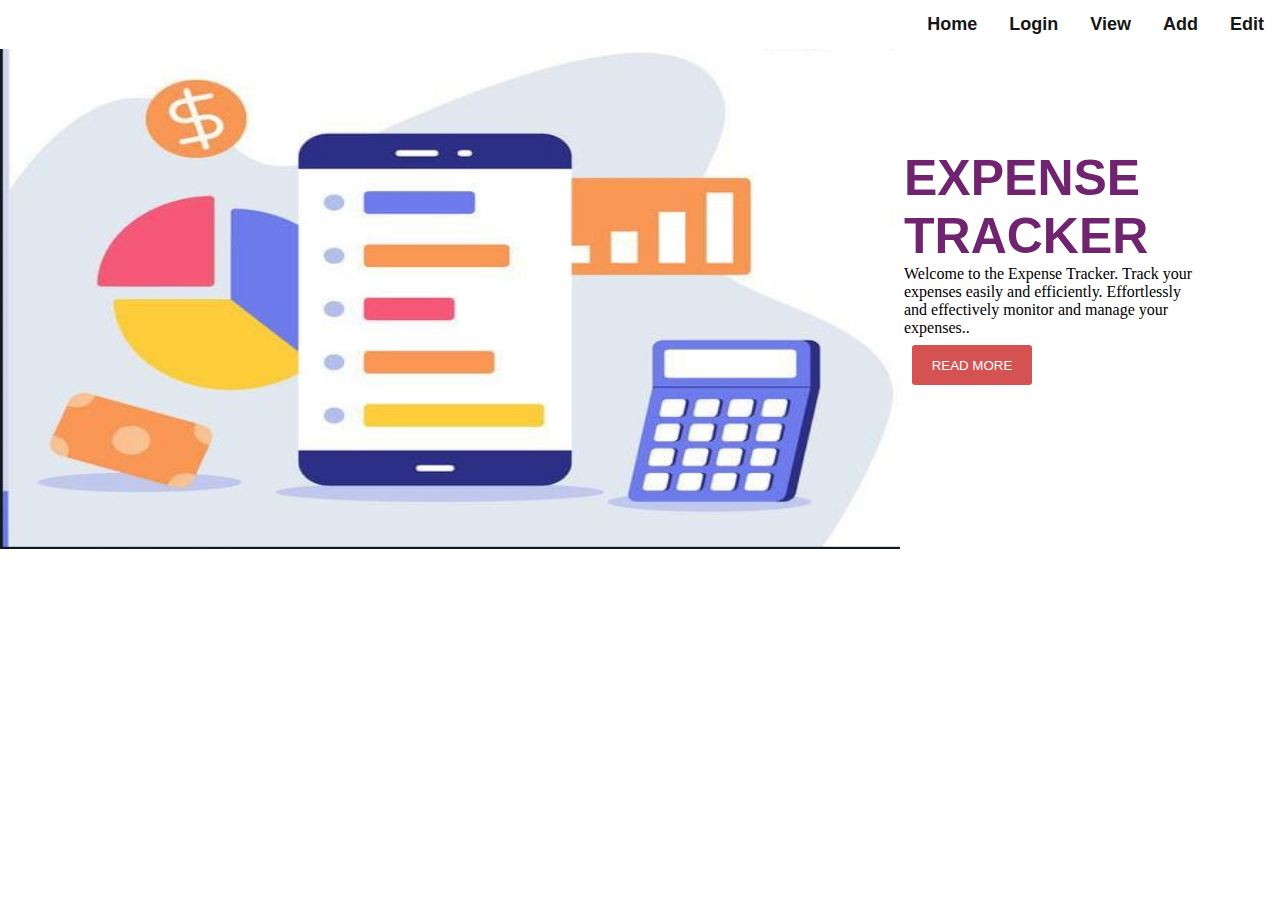
<file: index.html>
<!DOCTYPE html>
<html lang="en">
<head>
    <meta charset="UTF-8">
    <meta name="viewport" content="width=device-width, initial-scale=1.0">
    <title>Home</title>
    <link rel="stylesheet" href="mystyle.css/style.css">

</head>
<body>
    <nav class="home_navbar">
        <ul>
            <li><a class="active" href="#home">Home</a></li>
            <li><a href="./login.html">Login</a></li>
            <li><a href="./view_expense.html">View</a></li>
            <li><a href="./add_expense.html">Add</a></li>
            <li><a href="./edit_expense.html">Edit</a></li>
        </ul>
    </nav>
<div class="left_section">
    <img class="homepage_image" src="./images/homepageimage.png" alt="">
</div>
    <div class="right_section">
        <h1> EXPENSE TRACKER</h1>
        <p>Welcome to the Expense Tracker. Track your expenses easily and efficiently. Effortlessly and effectively monitor and manage your expenses..</p>     
    <button class="homeButton">READ MORE</button>
    </div>
</body>
</html>
</file>
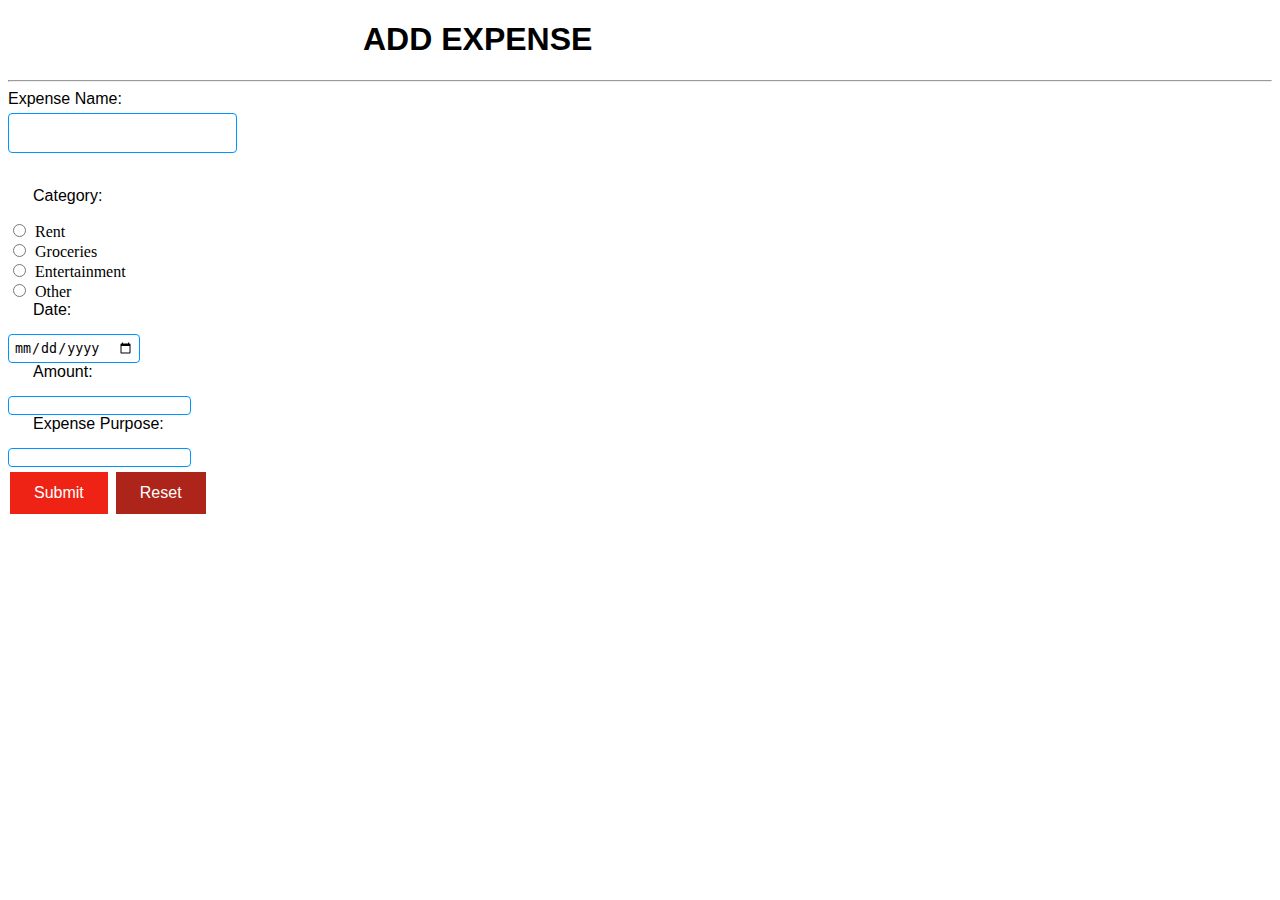
<file: add_expense.html>
<!DOCTYPE html>
<html lang="en">
<head>
    <meta charset="UTF-8">
    <meta name="viewport" content="width=device-width, initial-scale=1.0">
    <title>Add Expense</title>
    <style>
        h1 {
            font-family: 'Franklin Gothic Medium', 'Arial Narrow', Arial, sans-serif;
            margin-left: 355px;
        }
        .expense {
            font-family: 'Franklin Gothic Medium', 'Arial Narrow', Arial, sans-serif;
        }
        .expense.name {
            display: block;
            margin-top: 5px;
            padding: 10px;
            font-size: 16px;
            border: 1px solid #ccc;
            border-radius: 4px;
            border-color: #0096FF;
            
        }
        .ctg {
            margin-left: 25px;
            font-family: 'Franklin Gothic Medium', 'Arial Narrow', Arial, sans-serif;
        }
        .dt {
            font-family: 'Franklin Gothic Medium', 'Arial Narrow', Arial, sans-serif;
            margin-left: 25px;
            margin-top: 155px;
        }
        
        .date{
            border-radius: 4px;
            border: 1px solid;
            border-color: #0096FF;
            padding: 5px;
            margin-top: 15px;
        }
        .at {
            font-family: 'Franklin Gothic Medium', 'Arial Narrow', Arial, sans-serif;
            margin-left: 25px;
        }
        .amount {
            border-radius: 4px;
            border: 1px solid;
            border-color: #0096FF;
            margin-top: 15px;
        }
        .ep{
            font-family: 'Franklin Gothic Medium', 'Arial Narrow', Arial, sans-serif;
            margin-left: 25px;
            border: hidden;
            border-width: 25px;
            padding-top: 20px;
            
        }
        .expense.purpose{
            border: 1px, solid;
            border-radius: 4px;
            border-color: #0096FF;
            margin-top: 15px;
        }
        #submitbutton{
            background-color: #ef2315; 
            border: none; 
            color: white;
            padding: 12px 24px; 
            text-align: center; 
            text-decoration: none; 
            display: inline-block; 
            font-size: 16px; 
            margin: 4px 2px;
            cursor: pointer; 
        
        }
        #resetbutton {
            background-color: #ad241a; 
            border: none; 
            color: white; 
            padding: 12px 24px; 
            text-align: center; 
            text-decoration: none; 
            display: inline-block; 
            font-size: 16px; 
            margin: 4px 2px; 
            margin-top: 5px;
            cursor: pointer; 
        }
        input[type="radio"] {
            margin-right: 5px;
        }
        label {
            cursor: pointer;
        }
    </style>

</head>
<body>
    <h1> ADD EXPENSE</h1>
    <hr>
    <form>
<label for="expense name" class="expense" > Expense Name:</label> <br>
<input type="text"  class="expense name" id="expense name"> <br>

<p class="ctg"> Category:</p>
<input type="radio" id="rent"  name="category" value="Rent">
<label for="rent"> Rent </label> <br>

<input type="radio" id="groceries" name="category" value="Category">
<label for="groceries"> Groceries </label> <br>

<input type="radio" id="entertainment" name="category value="Entertainment">
<label for="entertainment"> Entertainment</label> <br>

<input type="radio" id="other" name="category"  value="Other">
<label for="other">Other</label> <br>

<label for="date" class="dt"> Date: </label> <br>
<input type="date" class="date" > <br>

<label for="amount" class="at" >Amount:</label> <br>
<input type="number" class="amount" id="amount" name="amount" maxlength="6 characters"> <br>

<label for="expense purpose" class="ep" > Expense Purpose:</label> <br>
<input type="text" id="expense purpose" class="expense purpose" min="10 characters" max="60 characters"> <br>

<input type="submit" id="submitbutton" placeholder="SUBMIT">
<input type="reset"  id="resetbutton" placeholder="RESET">


    </form>

</body>
</html>
</file>
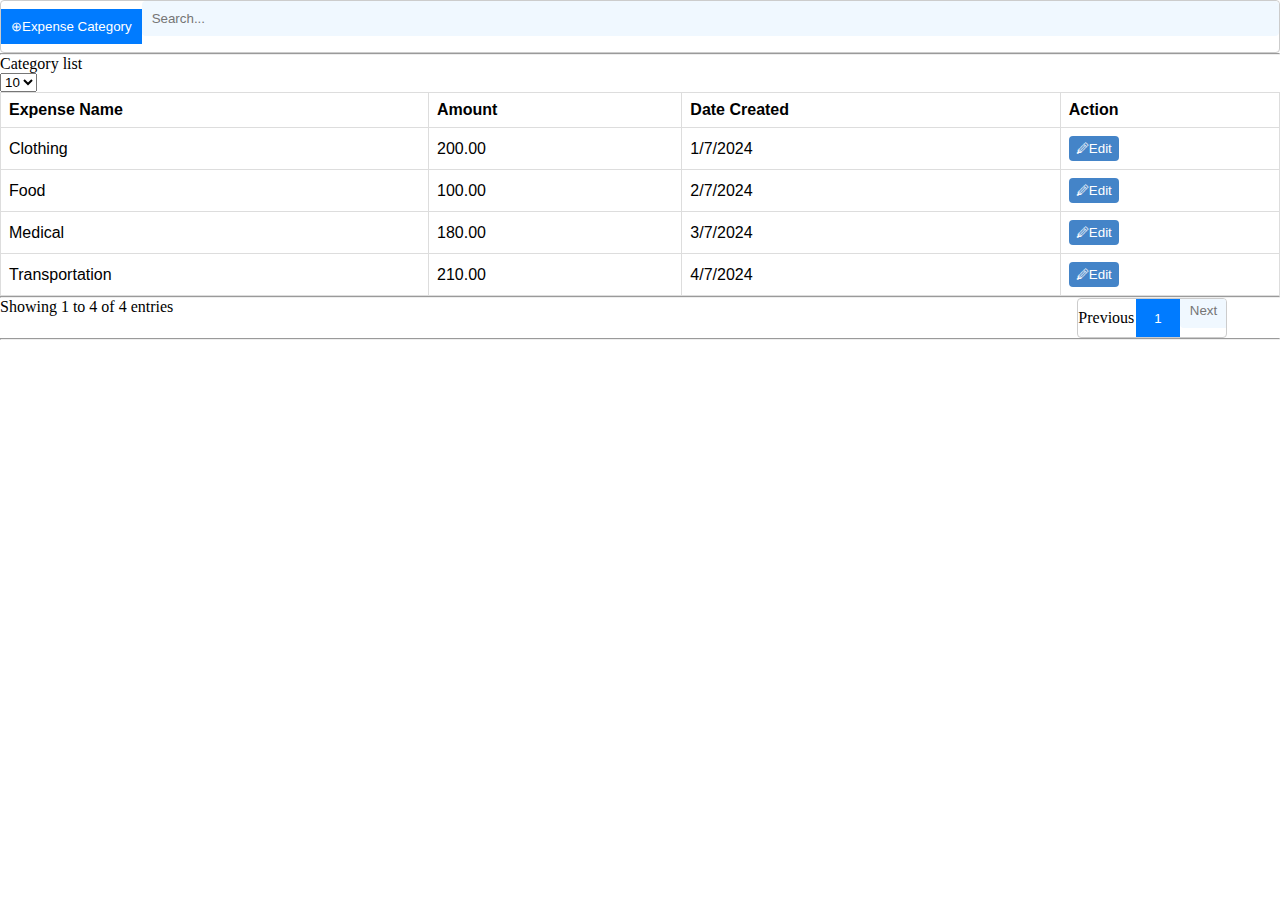
<file: edit_expense.html>
<!DOCTYPE html>
<html lang="en">
<head>
    <meta charset="UTF-8">
    <meta name="viewport" content="width=device-width, initial-scale=1.0">
    <title>Edit Expense</title>
    <link rel="stylesheet" href="mystyle.css/style.css">

</head>
<body>
    <div class="search-container">
        <button class="search-button">&oplus;Expense Category</button>
        <input  type="text" placeholder="Search..." disabled class="search-input">
        
    </div>
    <table>
        <hr>
        <p>Category list</p>
        <div>
            <select  name="sel">
                <option value="10">10</option>
            </select>
        </div>
        
        
        <tr>
        <th>Expense Name</th>
        <th>Amount</th>
        <th>Date Created</th>
        <th>Action</th>    
        </tr>
        <tr>
        <td>Clothing</td>
        <td>200.00</td>
        <td>1/7/2024</td>
        <td><button class="edit-button">&#128393;Edit</button></td>
        </tr>

        <tr>
        <td>Food</td>
        <td>100.00</td>
        <td>2/7/2024</td>
        <td><button class="edit-button">&#128393;Edit</button></td>
        </tr>
        <tr>
        <td>Medical</td>
        <td>180.00</td>
        <td>3/7/2024</td>
        <td><button class="edit-button"> &#x1F589;Edit</button></td>
        </tr>
        <tr>
            <td>Transportation</td>
            <td>210.00</td>
            <td>4/7/2024</td>
            <td><button class="edit-button">&#128393;Edit</button></td>
        </tr>
    </table>
    <hr>
    
    <p class="bottom-section">Showing 1 to 4 of 4 entries</p>
    <div  class="bottom-button-section">
        <div class="search-container2">
            <p>Previous</p>
            <button class="bottom-button">1 </button>
            <input  type="text" placeholder="Next" disabled class="search-input">
            
        </div>
    </div>
    <hr>
</body>
</html>
</file>
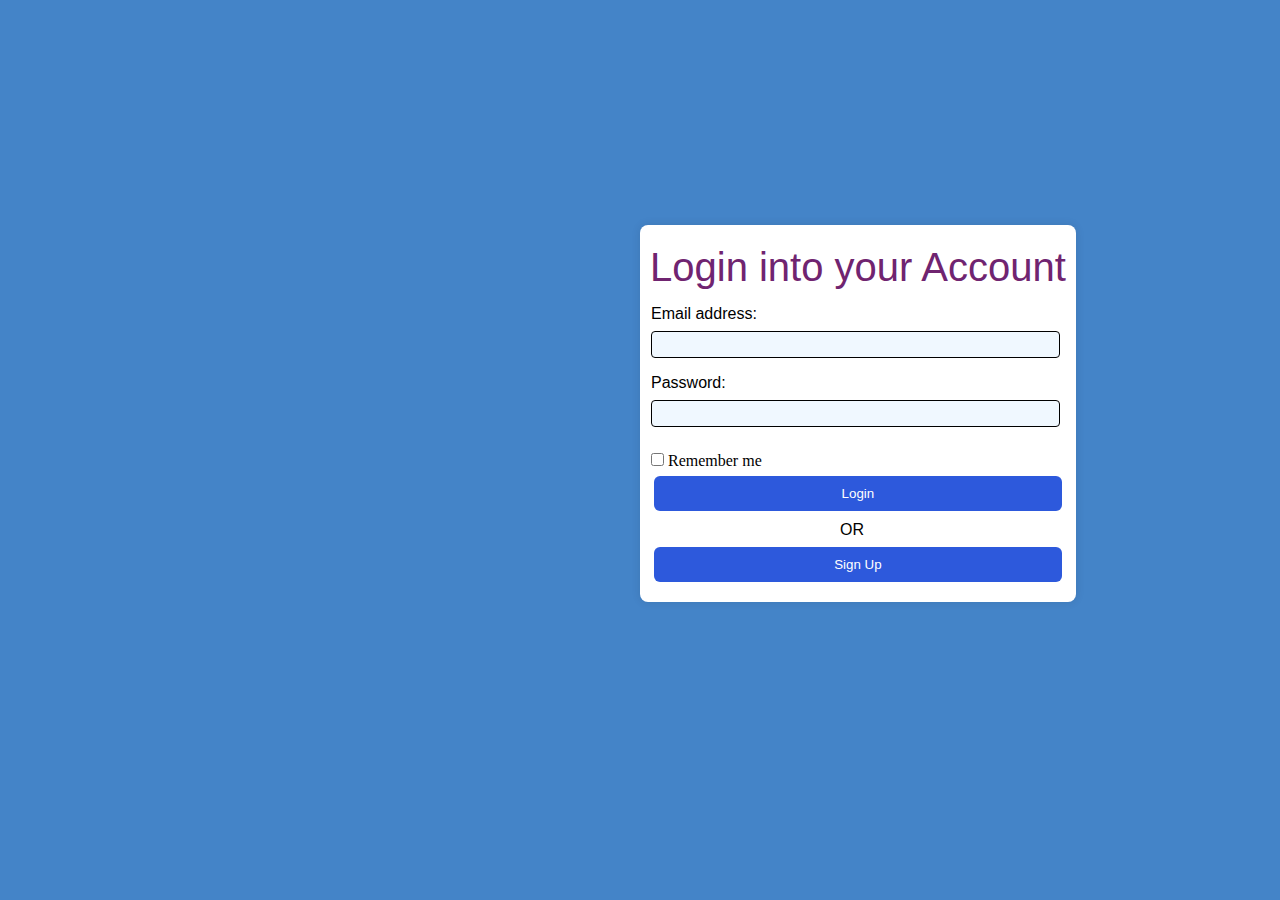
<file: login.html>
<!DOCTYPE html>
<html lang="en">

<head>
    <meta charset="UTF-8" />
    <meta name="viewport" content="width=device-width, initial-scale=1.0" />
    <link rel="stylesheet" href="mystyle.css/style.css">
    <title>Login</title>
</head>

<body class="login_body">
    <div class="login_form">
        <form action="">
            <header class="login_header">
                <h1>Login into your Account</h1>
            </header>
            <label for="email">Email address:</label>
            <input type="email" class="login_input">
            <label for="password">Password:</label>
            <input type="password" class="login_input">
            <input type="checkbox" class="login_checkbox"> Remember me
            <a href="sign_up.html" class="sign_up_button"><button>Login</button></a>
            <span class="login_span">OR</span>
            <a href="sign_up.html" class="sign_up_button"><button>Sign Up</button></a>
        </form>
    </div>
</body>

</html>
</file>
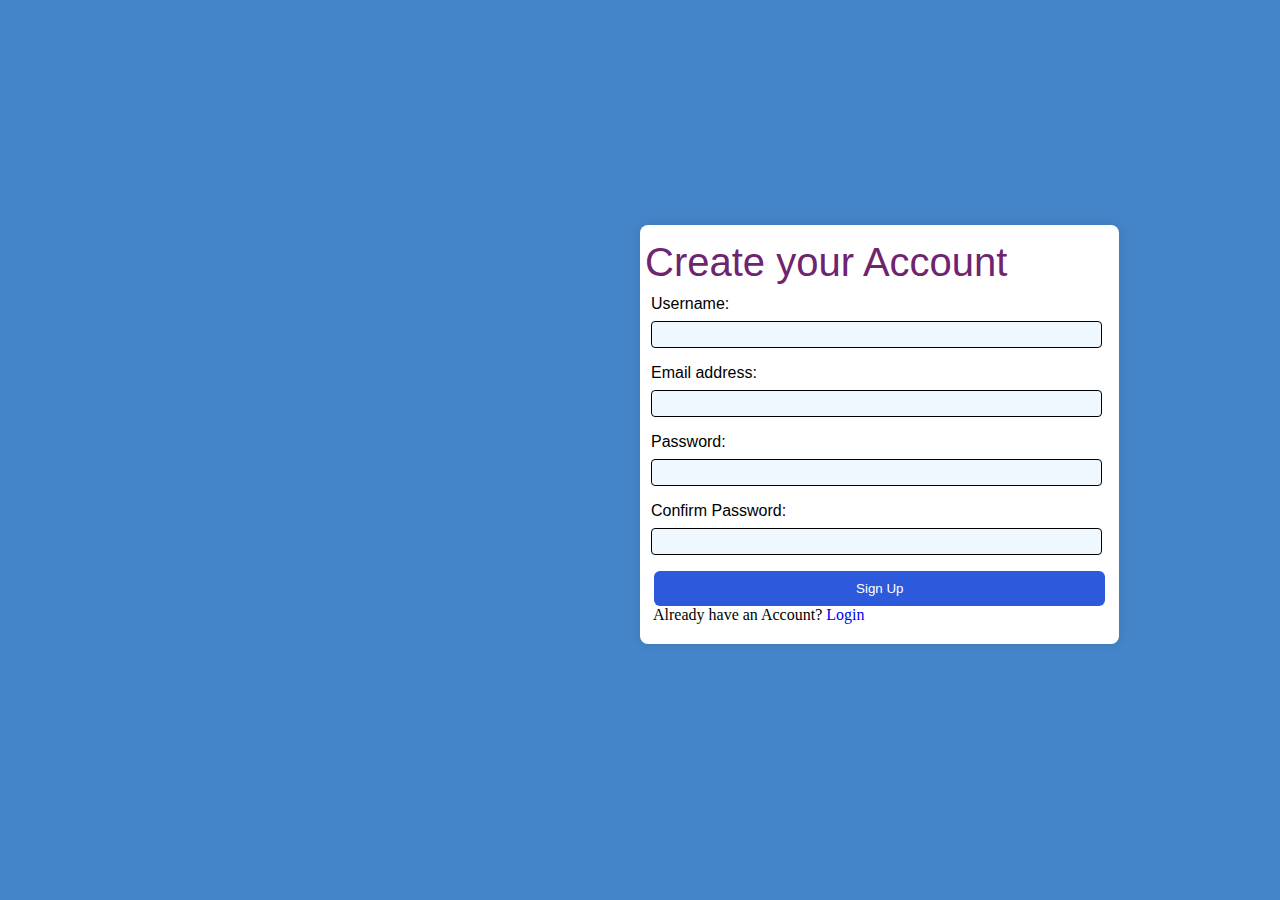
<file: register.html>
<!DOCTYPE html>
<html lang="en">

<head>
    <meta charset="UTF-8">
    <meta name="viewport" content="width=device-width, initial-scale=1.0">
    <link rel="stylesheet" href="mystyle.css/style.css">
    <title>Sign Up</title>
</head>

<body class="login_body">
    <div class="sign_up_form">
        <form action="">
            <h1 class="sign_up_h1"> Create your Account</h1>
            <label for="Username">Username:</label>
            <input type="text" class="sign_up_input">
            <label for="email">Email address:</label>
            <input type="email" class="sign_up_input">
            <label for="password">Password:</label>
            <input type="password" class="sign_up_input">
            <label for="password">Confirm Password:</label>
            <input type="password" class="sign_up_input">
            <a href="sign_up.html" class="sign_up_button"><button>Sign Up</button></a>
            <span class="sign_up_span">
                Already have an Account?
                <a href="login.html">Login</a>
            </span>
        </form>
    </div>
</body>

</html>
</file>
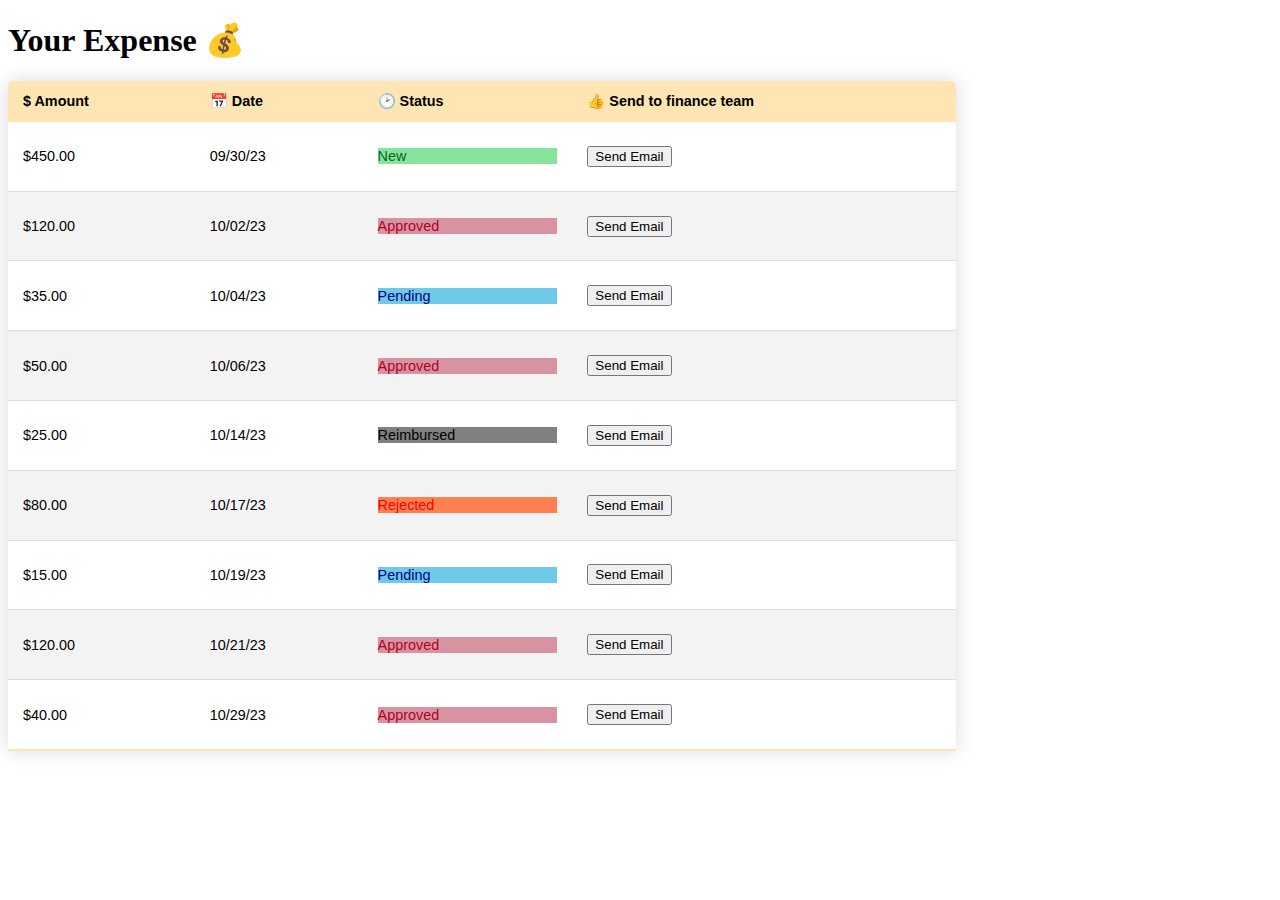
<file: view_expense.html>
<!DOCTYPE html>
<html lang="en">
    <head>
        <meta charset="UTF-8">
        <meta name="viewport" content="width=device-width, initial-scale=1.0'">

<title>View Expense</title>

<style>
    h1{
        font-family: 'Times New Roman', Times, serif;
        font-size: xx-large;
        font-weight: bold;
    }

    .content-table{
    border-collapse: collapse;
    margin: 0;
    font-size: 0.9em;
    width: 75%;
    border-radius: 5px 5px 0 0;
    overflow: hidden;
    box-shadow: 0 0 20px rgba(0, 0, 0, 0.15);
    }

    .content-table thead tr {
        background-color: #ffe5b4;
        color: black;
        text-align: left;
        font-weight: bold;
    }

    .content-table th,
    .content-table td{
        padding: 12px 15px;
        font-family: sans-serif;
    }

    .content-table tbody tr {
        border-bottom: 1px solid #dddddd;

    }
    .content-table tbody tr:nth-of-type(even) {
        background-color: #f3f3f3;
    }

    .content-table tbody tr:last-of-type{
        border-bottom: 2px solid #ffe5b4;
    }
    td.status{
        padding: .4rem 0;
        border: 50px;
        display: inline-block;
        text-align: center;
     }
     .status.new{
        background-color: #86e49d;
        color: #006b21;
     }
     .status.approved{
        background-color: #d893a3;
        color: #b30021;
     }
     .status.pending{
        background-color: #6fcaea;
        color: navy;
     }
     .status.rejected{
        background-color: coral;
        color: red;
     }
     .status.reimbursed{
        background-color: grey;
     }
  </style>

    </head>

    <body>
        <h1>Your Expense &#x1F4B0; </h1>

        <table>
            <table class="content-table">
            <thead>
            <tr>
                <th> &#x24; Amount</th>
                <th> &#x1F4C5; Date</th>
                <th> &#128337; Status</th>
                <th>&#x1F44D; Send to finance team</th>
            </tr>

            </thead>
            <tbody>

            <tr>
                <td>$450.00</td>
                <td>09/30/23</td>
                <td>
                    <p class="status new">New</td>
                <td><button class="email">Send Email</button></td>

            </tr>

            <tr>
                <td>$120.00</td>
                <td>10/02/23</td>
                <td>
                    <p class="status approved">Approved</td>
                <td><button class="email">Send Email</button></td>
            </tr>

            <tr>
                <td>$35.00</td>
                <td>10/04/23</td>
                <td>
                    <p class="status pending">Pending</td>
            <td><button class="email">Send Email</button></td>
            </tr>

            <tr>
                <td>$50.00</td>
                <td>10/06/23</td>
                <td>
                    <p class="status approved">Approved</td>
                <td><button class="email">Send Email</button></td>
            </tr>

            <tr>
                <td>$25.00</td>
                <td>10/14/23</td>
                <td>
                    <p class="status reimbursed">Reimbursed</td>
                <td><button class="email">Send Email</button></td>
            </tr>

            <tr>
                <td>$80.00</td>
                <td>10/17/23</td>
                <td>
                    <p class="status rejected">Rejected</td>
                <td><button class="email">Send Email</button></td>
            </tr>

            <tr>
                <td>$15.00</td>
                <td>10/19/23</td>
                <td>
                    <p class="status pending">Pending</td>
                <td><button class="email">Send Email</button></td>
            </tr>

            <tr>
                <td>$120.00</td>
                <td>10/21/23</td>
                <td>
                    <p class="status approved">Approved</td>
                <td><button class="email">Send Email</button></td>
            </tr>

            <tr>
                <td>$40.00</td>
                <td>10/29/23</td>
                <td>
                    <p class="status approved">Approved</td>
                <td><button class="email">Send Email</button></td>
            </tr>

            </tbody>
        </table>
    </body>
</html>
</file>
<file: mystyle.css/style.css>
* {
    box-sizing: border-box;
    padding: 0;
    margin: 0;
}

/* login_in_css */
.login_body {
    align-items: center;
    background-repeat: no-repeat;
    justify-content: center;
    background-size: cover;
    overflow: hidden;
    display: flex;
    height: 50vh;
    background-color: #4484c8;

}

.login_header h1 {
    font-size: 40px;
    font-weight: 30;
    padding: 5px;
    font-family: Arial, Helvetica, sans-serif;
}

form {
    position: absolute;
    background-color: #fff;
    padding-top: 15px;
    padding-bottom: 20px;
    padding-left: 5px;
    padding-right: 5px;
    border-radius: 8px;
    box-shadow: 0 0 10px rgba(0, 0, 0, 0.1);
    overflow: hidden;
}



.login_input {
    display: flex;
    padding: 5px;
    width: 96%;
    box-sizing: border-box;
    margin-left: 6px;
}

label {
    display: block;
    margin-bottom: 8px;
    margin-left: 6px;
    margin-top: 10px;
    font-family: Arial, Helvetica, sans-serif;
    font-size: 16px;
}


.login_checkbox {
    margin-left: 6px;
    margin-top: 10px;
    margin-bottom: 10px;
}

.login_span {
    display: block;
    margin-bottom: 8px;
    margin-left: 195px;
    margin-top: 10px;
    font-family: Arial, Helvetica, sans-serif;
    font-size: 16px;
}

.sign_up_button {
    background-color: #2d59dc;
    padding: 10px;
    border-radius: 6px;
    cursor: pointer;
    width: 96%;
    margin-left: 6px;
    margin: 0 auto;
    display: flex;
    text-decoration: none;
    text-align: center;
    justify-content: center;
}

input {
    margin-bottom: 16px;
    background-color: aliceblue;
    border: 1px solid black;
    border-radius: 4px;
}

button {
    background-color: #2d59dc;
    color: #fff;
    border: none;
}

/* sign_up_css */
.sign_up_form {

    overflow: hidden;
}

.sign_up_form h1 {
    font-size: 40px;
    font-weight: 30;
    font-family: Arial, Helvetica, sans-serif;
}

.sign_up_input {
    display: flex;
    padding: 5px;
    width: 96%;
    box-sizing: border-box;
    margin-left: 6px;
}

.sign_up_span {
    padding-right: 250px;
    padding-left: 8px;
}

a {
    text-decoration: none;
}
/* Index.html stylesheet */
.homepage_image{
    width: 900px;
    height: 500px;
    display: inline-block;
}

.home_navbar{
    display: flex;
    flex-direction: row;
    justify-content: flex-end;
    padding-left: 10px;
}
h1{
    color: rgb(112, 36, 112);
    font-family: sans-serif;
    font-size: 50px;
}
ul {
    list-style-type: none;
    margin: 0;
    padding: 0;
    overflow: hidden;
  
}
  
li {
    float: left;
}
  
li a {
    display: block;
    color: rgb(22, 22, 22);
    text-align: center;
    padding: 14px 16px;
    text-decoration: none;
    font-weight: bold;
    font-family: sans-serif;
    font-size: large;
}
  
.right_section{
    display: inline-block;
    margin-top: 100px;
    width: 300px;
    
}
  
.left_section{
    display: inline-block;
    vertical-align: top;
    
}
.homeButton{
    color: white;
    background-color: rgb(212, 82, 82);
    text-align: center;
    border: none;
    height: 40px;
    width: 120px;
    border-radius: 3px;
    margin: 8px;
    display: inline-block;
    
}

  /* edit stylesheet */
table {
    font-family: arial, sans-serif;
    border-collapse: collapse;
    width: 100%;
}

td, th {
    border: 1px solid #dddddd;
    text-align: left;
    padding: 8px;
}

.body{
    border: 1px solid #dddddd;
}
.search-container {
    display: flex;
    align-items: center;
    border: 1px solid #ccc;
    border-radius: 4px;
    overflow: hidden;
    max-width: 90;
}
.search-container2 {
    display:flex;
    align-items: center;
    border: 1px solid #ccc;
    border-radius: 4px;
    overflow: hidden;
    width: 150px;
    height: 40px;
}
.bottom-button{
    padding: 18px;
    background-color: #007BFF;
    color: white;
    border: none;
    margin-left: 2px; 
}
.bottom-section{
    display: inline-block;
    vertical-align: top;
}
.bottom-button-section{
    display: inline-block;
    margin-left: 900px;
}
.search-input {
    flex: 1;
    padding: 10px;
    border: none;
    outline: none;
}
  
.search-button {
    padding: 10px;
    background-color: #007BFF;
    color: white;
    border: none;
}

.edit-button{
    padding: 5px;
    background-color: #4484c8;
    color: white;
    border-radius: 4px;
    border-color: rgb(86, 85, 85);
    border-width: 1px;
    width: 50px;  }
.arrow {
    border: solid black;
    border-width: 0 3px 3px 0;
    display: inline-block;
    padding: 3px;
}
</file>
